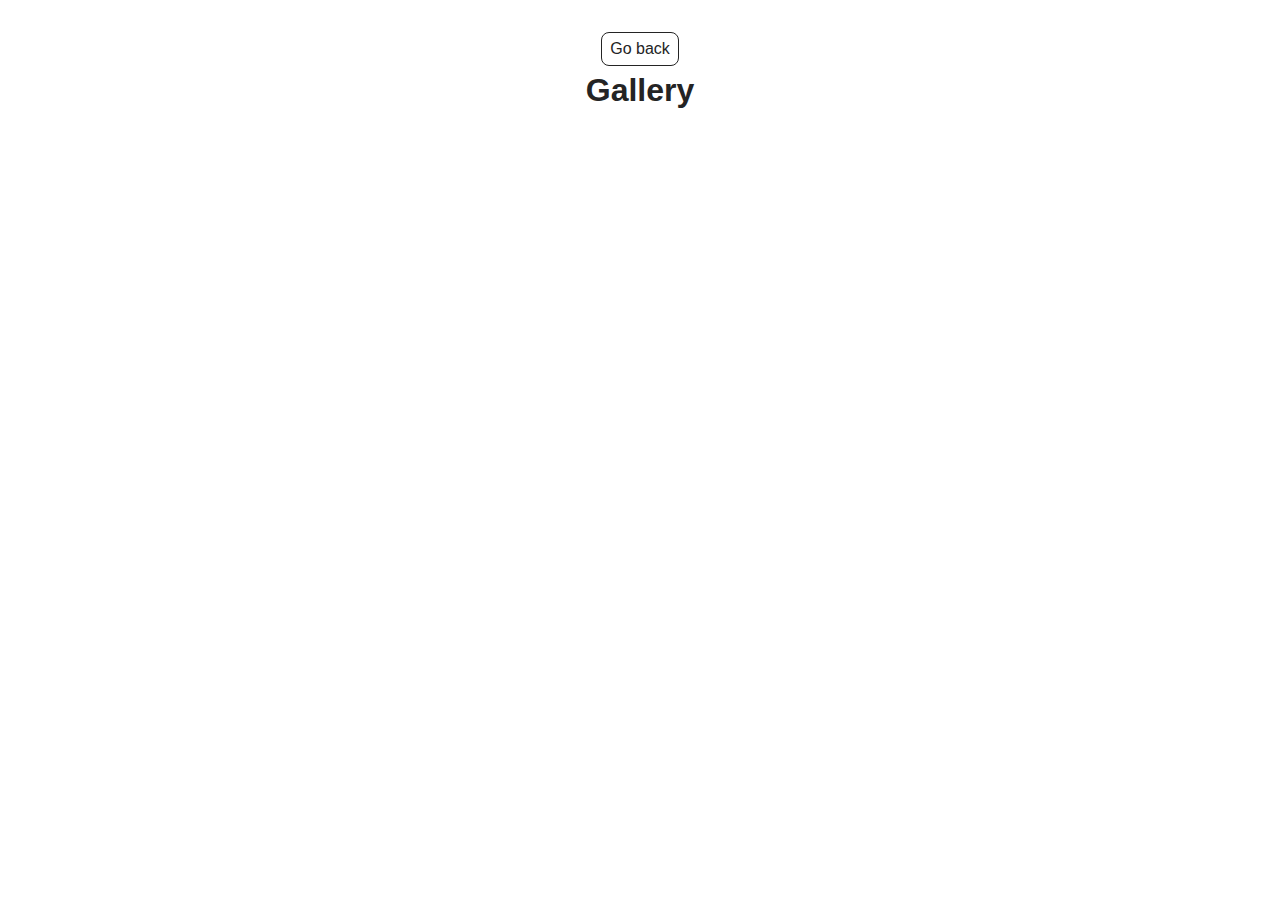
<file: src/1-gallery.html>
<!DOCTYPE html>
<html lang="en">
  <head>
    <meta charset="UTF-8" />
    <meta http-equiv="X-UA-Compatible" content="IE=edge" />
    <meta name="viewport" content="width=device-width, initial-scale=1.0" />
    <title>Gallery</title>
    <link rel="stylesheet" href="./css/styles.css" />
  </head>
  <body>
    <main>
      <div class="container">
        <a class="back-link" href="./index.html">Go back</a>
        <h1 class="main-title">Gallery</h1>
        <ul class="gallery"></ul>
      </div>
    </main>
    <script type="module" src="./js/1-gallery.js"></script>
  </body>
</html>
</file>
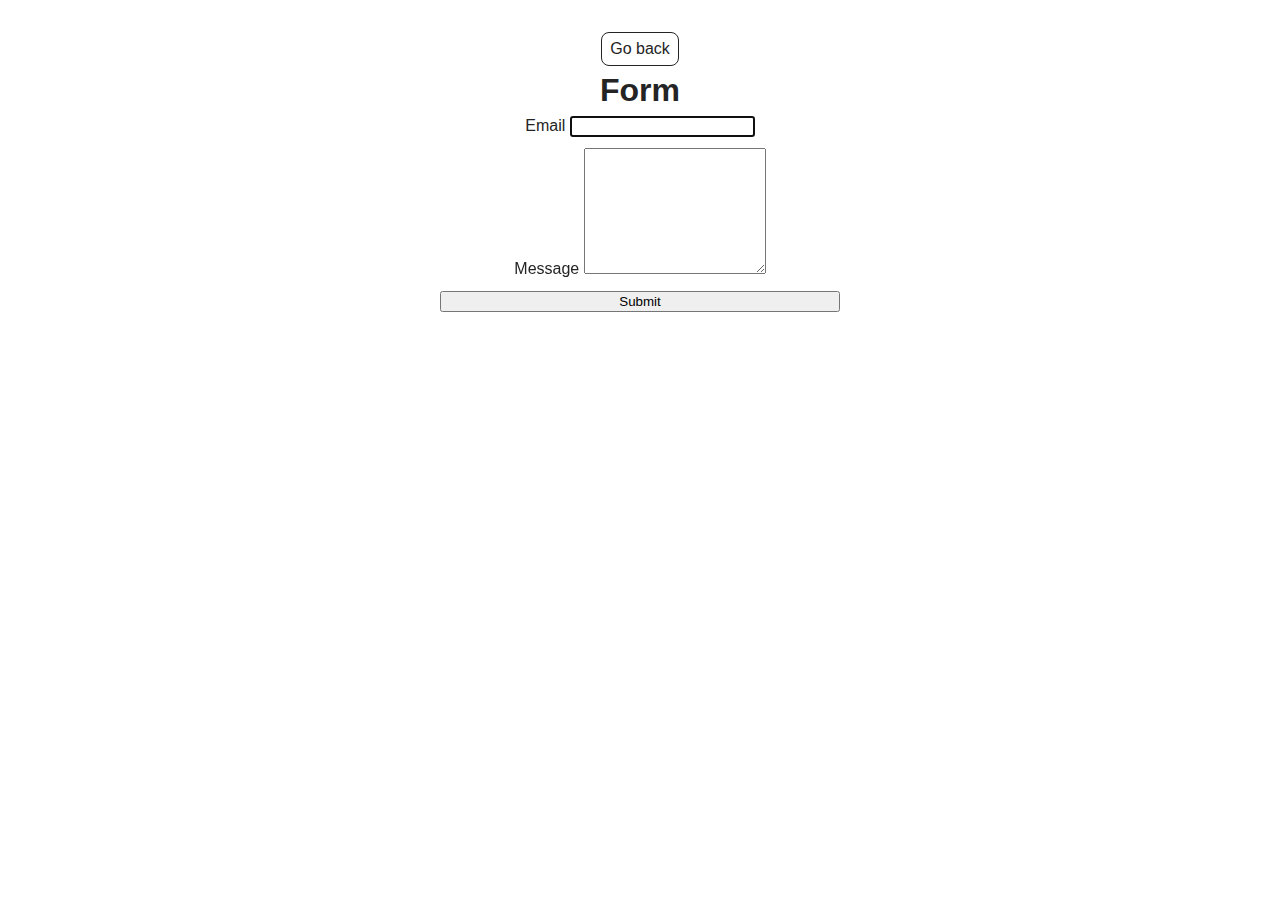
<file: src/2-form.html>
<!DOCTYPE html>
<html lang="en">
  <head>
    <meta charset="UTF-8" />
    <meta http-equiv="X-UA-Compatible" content="IE=edge" />
    <meta name="viewport" content="width=device-width, initial-scale=1.0" />
    <title>Form</title>
    <link rel="stylesheet" href="./css/styles.css" />
  </head>
  <body>
    <main>
      <div class="container">
        <a class="back-link" href="./index.html">Go back</a>
        <h1 class="main-title">Form</h1>
        <form class="feedback-form" autocomplete="off">
          <label>
            Email
            <input type="email" name="email" autofocus />
          </label>
          <label>
            Message
            <textarea name="message" rows="8"></textarea>
          </label>
          <button type="submit">Submit</button>
        </form>
      </div>
    </main>
    <script type="module" src="./js/2-form.js"></script>
  </body>
</html>
</file>
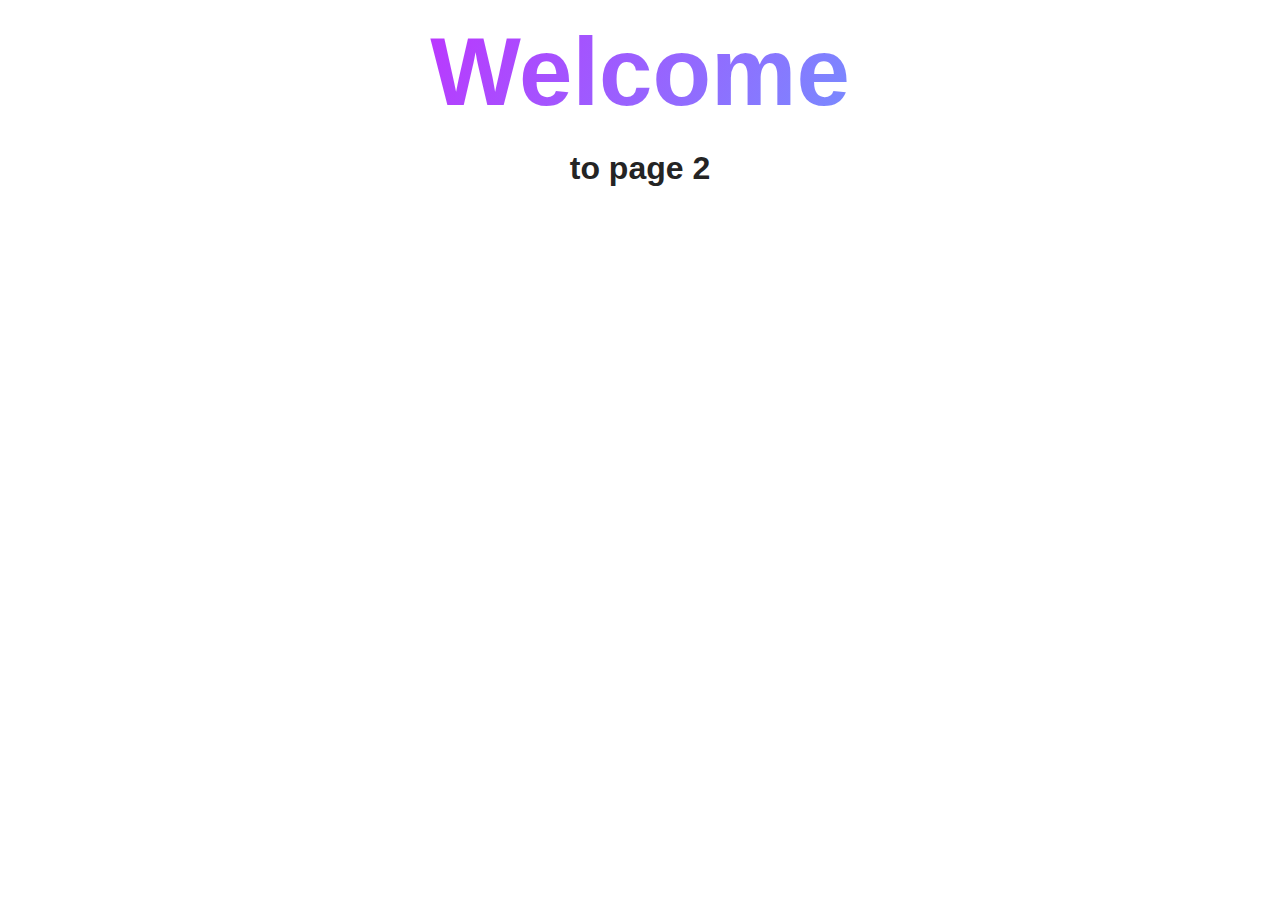
<file: src/page-2.html>
<!DOCTYPE html>
<html lang="en">
  <head>
    <meta charset="UTF-8" />
    <meta http-equiv="X-UA-Compatible" content="IE=edge" />
    <meta name="viewport" content="width=device-width, initial-scale=1.0" />
    <title>Page 2</title>
    <link rel="stylesheet" href="./css/styles.css" />
  </head>
  <body>
    <load
      src="./partials/header.html"
      icon-path="./img/sprite.svg#logo"
      highlight-act="active"
    />

    <main>
      <div class="container">
        <h1 class="main-title">
          <span class="main-title-gradient">Welcome</span> to page 2
        </h1>
        <load src="./partials/back-link.html" />
      </div>
    </main>

    <load src="./partials/footer.html" />
  </body>
</html>
</file>
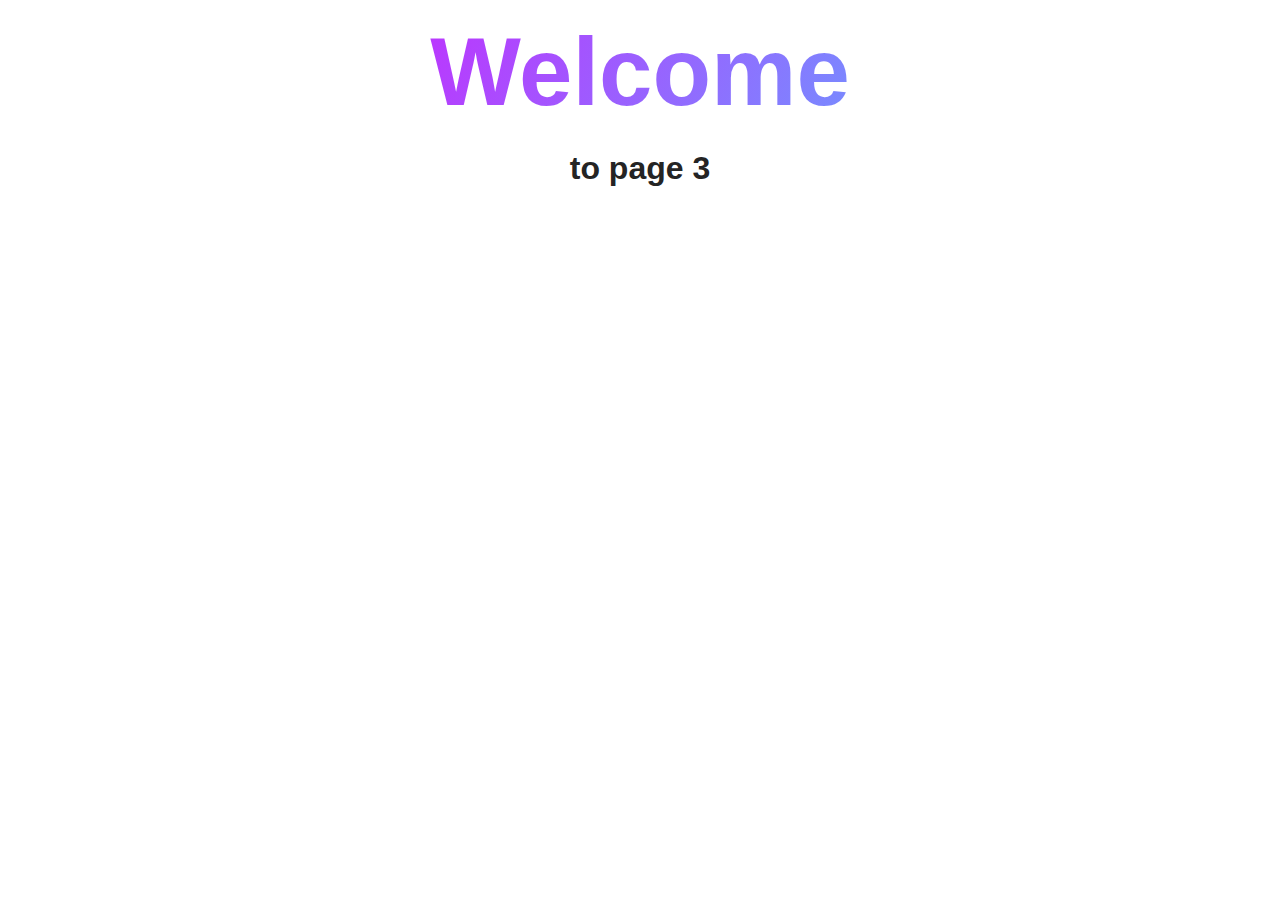
<file: src/page-3.html>
<!DOCTYPE html>
<html lang="en">
  <head>
    <meta charset="UTF-8" />
    <meta http-equiv="X-UA-Compatible" content="IE=edge" />
    <meta name="viewport" content="width=device-width, initial-scale=1.0" />
    <title>Page 3</title>
    <link rel="stylesheet" href="./css/styles.css" />
  </head>
  <body>
    <load
      src="./partials/header.html"
      icon-path="./img/sprite.svg#logo"
      highlight-curr="active"
    />

    <main>
      <div class="container">
        <h1 class="main-title">
          <span class="main-title-gradient">Welcome</span> to page 3
        </h1>
        <load src="./partials/back-link.html" />
      </div>
    </main>

    <load src="./partials/footer.html" />
  </body>
</html>
</file>
<file: src/css/styles.css>
/**
  |============================
  | include css partials with
  | default @import url()
  |============================
*/
/* Common styles */
@import url('./reset.css');
@import url('./base.css');
@import url('./container.css');
@import url('./animations.css');

/* Sections style */
@import url('./header.css');
@import url('./vite-promo.css');
@import url('./badges.css');
@import url('./back-link.css');
@import url('./footer.css');

/* gallery */
.gallery {
  display: flex;
  flex-wrap: wrap;
  gap: 24px;
  list-style: none;
  padding: 0;
  justify-content: center;
  max-width: 1200px;
  margin: 50px auto;
}

.gallery-item {
  width: 360px;
  height: 240px;
  transition: transform 0.3s ease-in-out;
}

.gallery-item:hover {
  transform: scale(1.05);
}

.gallery-link {
  display: block;
  text-decoration: none;
}

.gallery-image {
  width: 100%;
  height: 100%;
  object-fit: cover;
  display: block;
  border-radius: 8px;
  border: 2px solid black;
  cursor: pointer;
}

/* form */
body {
  font-family: Arial, sans-serif;
}
.feedback-form {
  max-width: 400px;
  margin: auto;
  display: flex;
  flex-direction: column;
  gap: 10px;
}
button {
  cursor: pointer;
}
</file>
